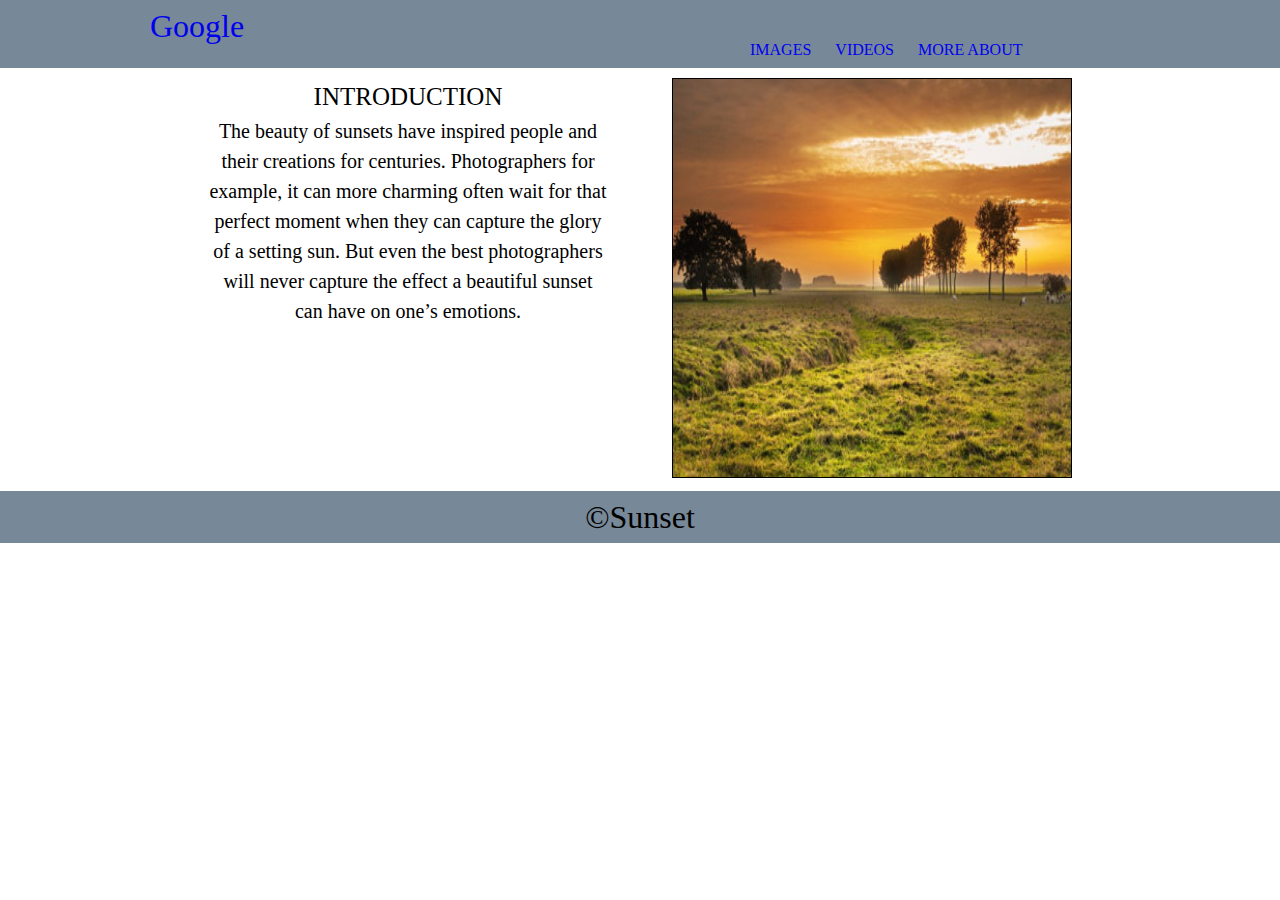
<file: block-BHaaax/index.html>
<!-- 
### Exercise 1

1. Create a simple page having a header, main content, and a footer.

2. Inside the header keep the brand name to the left and all the navigation to the right.

3. Inside the main content take an article section having two columns. In the first column 
put a heading and some introductory text of the article and in the second column take 
an image. -->

  
<!DOCTYPE html>
<html lang="en">
<head>
    <meta charset="UTF-8">
    <meta http-equiv="X-UA-Compatible" content="IE=edge">
    <meta name="viewport" content="width=device-width, initial-scale=1.0">
    <title>Document</title>
    <link rel="stylesheet" href="style.css">
</head>
<body>
    <header class="heading">
          <div class="container">
            <a href="www.google.com">
                <span>Google</span>
            </a>
       
             <nav class="nav">
                  <a href="#">IMAGES</a>
                  <a href="#">VIDEOS</a>
                  <a href="#"> MORE ABOUT</a>
             </nav>
          </div>
       
    </header>
    <section>
       <div  class="container" style="text-align: center;">
          <div class="main">
                <h2>INTRODUCTION</h2>
                <p>The beauty of sunsets have inspired people and their creations for centuries.
                     Photographers for example, it can more charming often wait for that perfect moment when they can
                      capture the glory of a setting sun. But even the best photographers will 
                      never capture the effect a beautiful sunset can have on one’s emotions. </p>
          </div>
            <div class="image"> 
                <img src="images/pic.jpg" alt="image">
            </div>
        </div>
      
    </section>
    <footer>
        <small>&#169;Sunset</small>
    </footer>
    
</body>
</html>
</file>
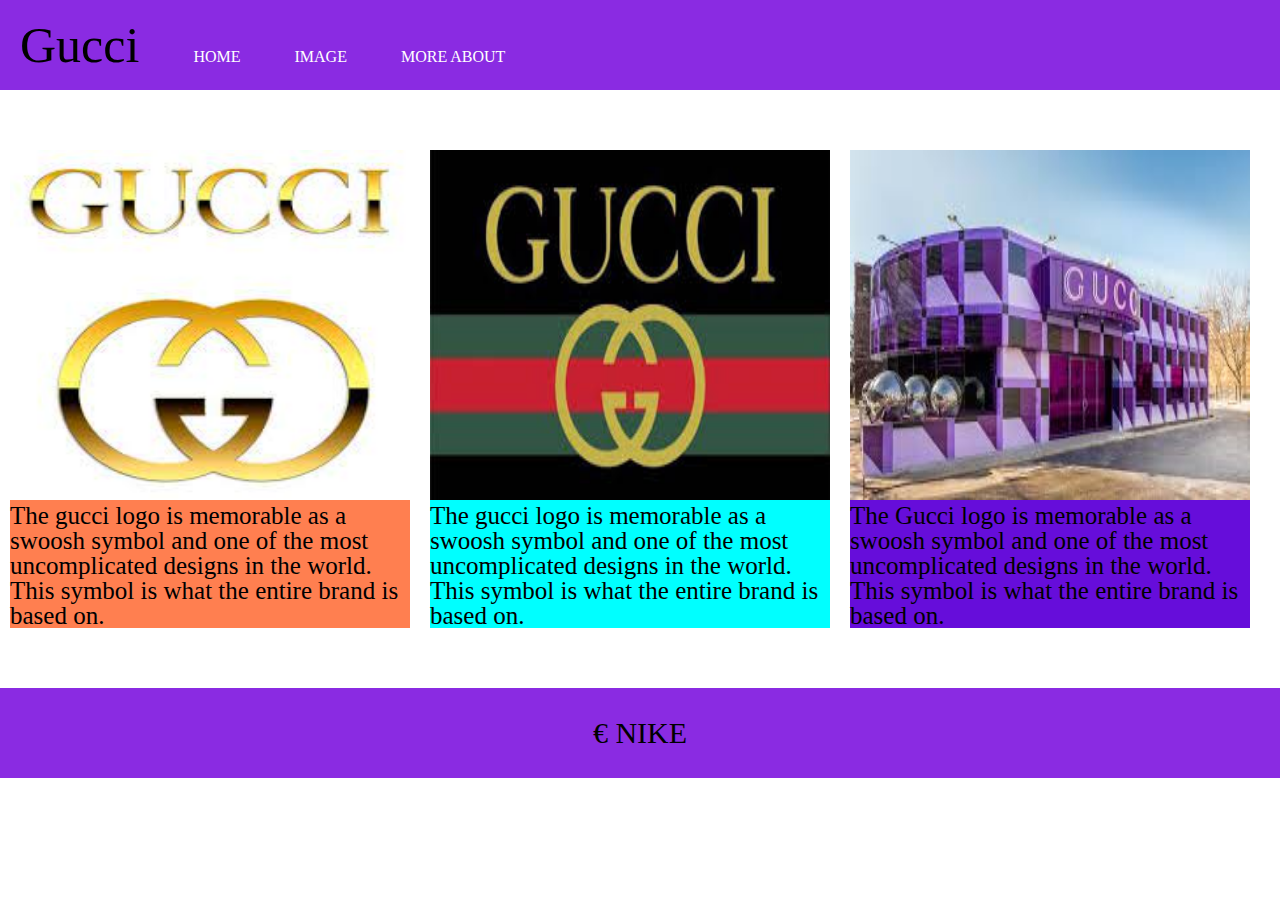
<file: block-BHaaba/index.html>
<!-- ### Exercise 2

1. Create a simple page having a header, main content, and a footer.

2. Inside the header keep the brand name to the left and all the navigation to the right.

3. Inside the main content crate three columns. In each column take one image and a paragraph below the image.
4. Using float is necessary. -->

  
<!DOCTYPE html>
<html lang="en">
<head>
    <meta charset="UTF-8">
    <meta http-equiv="X-UA-Compatible" content="IE=edge">
    <meta name="viewport" content="width=device-width, initial-scale=1.0">
    <title>Document</title>
    <link rel="stylesheet" href="./style.css">
</head>
<body>
    <header>
        <h1>Gucci</h1>
        <nav class="navigation">
            <a href="#">HOME</a>
            <a href="#">IMAGE</a>
            <a href="#">MORE ABOUT</a>
        </nav>
    </header>
    <section class="clearfix">
        <article>
            <img src="./images/pic.jpeg" alt="nike">
            <p>The gucci logo is memorable as a swoosh symbol and one of the most uncomplicated designs in the world. This symbol is what the entire brand is based on.</p>
        </article>
        <article class="box" style="background-color: aqua;">
            <img src="./images/pic1.jpeg" alt="nike">
            <p>The gucci logo is memorable as a swoosh symbol and one of the most uncomplicated designs in the world. This symbol is what the entire brand is based on.</p>
        </article>
        <article class="box" style="background-color: rgb(102, 13, 218);">
            <img src="./images/pic2.jpeg" alt="nike">
            <p>The Gucci logo is memorable as a swoosh symbol and one of the most uncomplicated designs in the world. This symbol is what the entire brand is based on.</p>
        </article>
    </section>
    <footer>
        <small>&#8364; NIKE</small>
    </footer>
</body>
</html>
</file>
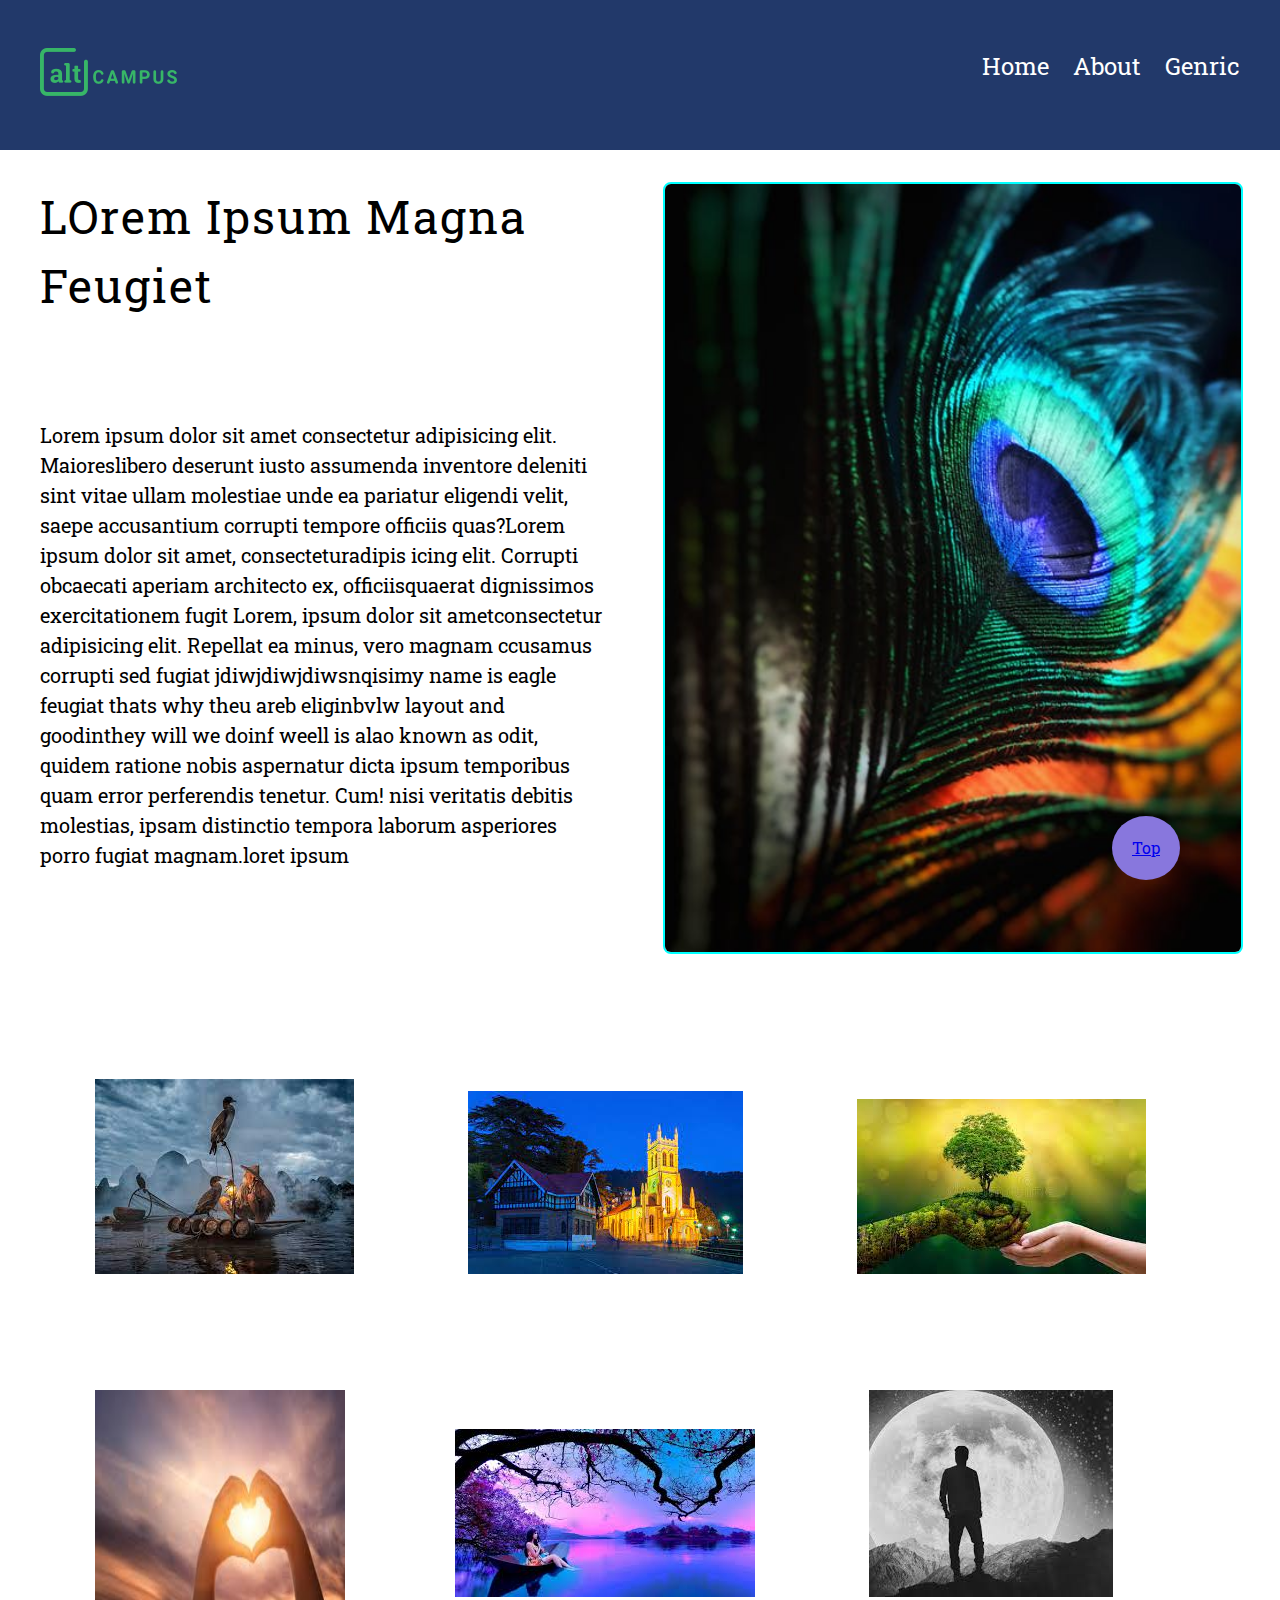
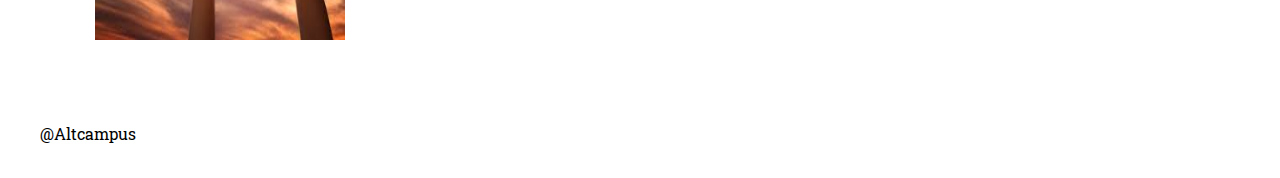
<file: block-BHaabg/index.html>
<!-- ### Exercise

1. Create a simple page having a header, main content, and a footer.

2. Inside the header keep the logo to the left and all the navigation to the right.

3. The header must be fixed at the top of the page.

4. Inside the main content take an article section having two columns. In the first column put a heading and some introductory text of the article and in the second column take an image.

5. After the article section, take a gallery section, in which there will be two rows and in both the row there will be three columns. Each column must have a different image.

6. After the gallery section footer will come.

7. Take a circular button at the right bottom corner of the page and keep its position fixed. The button should always take to the top of the page once clicked. -->


<!DOCTYPE html>
<html lang="en">
  <head>
    <meta charset="UTF-8" />
    <meta http-equiv="X-UA-Compatible" content="IE=edge" />
    <meta name="viewport" content="width=device-width, initial-scale=1.0" />
    <title>Assignment-2</title>
    <link rel="stylesheet" href="style.css">
    <link rel="preconnect" href="https://fonts.googleapis.com">
<link rel="preconnect" href="https://fonts.gstatic.com" crossorigin>
<link href="https://fonts.googleapis.com/css2?family=Open+Sans:wght@300&family=Roboto+Slab&display=swap" rel="stylesheet">
  </head>
  <body>
    <header class="header" id="top">
      <div class="container clearfix">
        <a class="brand-logo" href="#"><img src="./assets/logo.png" alt="logo" /></a>
        <nav class="navbar">
          <a href="#">Home</a>
          <a href="#">About</a>
          <a href="#">Genric</a>
        </nav>
      </div>
    </header>
    <main>
      <article class="container">
        <div class="column-1">
          <h2 class="heading">LOrem Ipsum Magna Feugiet</h2>
          <p class="para">Lorem ipsum dolor sit amet consectetur adipisicing elit. Maioreslibero deserunt
            iusto assumenda inventore deleniti sint vitae ullam molestiae unde ea pariatur eligendi velit,
            saepe accusantium corrupti tempore officiis quas?Lorem ipsum dolor sit amet, consecteturadipis
            icing elit. Corrupti obcaecati aperiam architecto ex, officiisquaerat dignissimos exercitationem
            fugit Lorem, ipsum dolor sit ametconsectetur adipisicing elit. Repellat ea minus, vero magnam
            ccusamus corrupti sed fugiat jdiwjdiwjdiwsnqisimy name is eagle feugiat thats why theu areb
            eliginbvlw layout and goodinthey will we doinf weell is alao known as odit, quidem ratione 
            nobis aspernatur dicta ipsum temporibus quam error perferendis tenetur. Cum! nisi veritatis 
            debitis molestias, ipsam distinctio tempora laborum asperiores porro fugiat
            magnam.loret ipsum</p>
        </div>
        <div class="column-2">
          <img class="art-img" src="./assets/Radhe-Radhe.jpeg" alt="o" />
        </div>
      </article>
      <section class="container clearfix">
        <div class="row">
          <img src="./assets/pic1.jpg" alt="">
          <img src="./assets/pic2.jpg" alt="">
          <img src="./assets/pic3.jpg" alt="">
        </div>
        <div class="row">
          <img class="img-responsive" src="./assets/pic4.jpg" alt="">
          <img src="./assets/pic5.jpg" alt="">
          <img src="./assets/pic6.jpg" alt="">
        </div>
      </section>
    </main>
    <footer class="container">
      <small>@Altcampus</small>
      <a href="#top" class="right" >Top</a>
    </footer>
  </body>
</html>
</file>
<file: block-BHaaax/style.css>
/* http://meyerweb.com/eric/tools/css/reset/ 
   v2.0 | 20110126
   License: none (public domain)
*/

html, body, div, span, applet, object, iframe,
h1, h2, h3, h4, h5, h6, p, blockquote, pre,
a, abbr, acronym, address, big, cite, code,
del, dfn, em, img, ins, kbd, q, s, samp,
small, strike, strong, sub, sup, tt, var,
b, u, i, center,
dl, dt, dd, ol, ul, li,
fieldset, form, label, legend,
table, caption, tbody, tfoot, thead, tr, th, td,
article, aside, canvas, details, embed, 
figure, figcaption, footer, header, hgroup, 
menu, nav, output, ruby, section, summary,
time, mark, audio, video {
	margin: 0;
	padding: 0;
	border: 0;
	font-size: 100%;
	font: inherit;
	vertical-align: baseline;
}
/* HTML5 display-role reset for older browsers */
article, aside, details, figcaption, figure, 
footer, header, hgroup, menu, nav, section {
	display: block;
}
body {
	line-height: 1;
}
ol, ul {
	list-style: none;
}
blockquote, q {
	quotes: none;
}
blockquote:before, blockquote:after,
q:before, q:after {
	content: '';
	content: none;
}
*{
    box-sizing: border-box;
}
table {
	border-collapse: collapse;
	border-spacing: 0;
}
/* custum style */
header {
    background-color: lightslategray;
}
span{
    font-size: 32px;
    text-align: left;
    display: inline-block;
}
.nav{
    display: inline-block;   
    vertical-align: top; 
    margin-left: 600px;
}
a{
    text-decoration: none;
    margin: 10px;
    /* vertical-align: middle; */
}
p{
    font-size: 20px;
}
.container{
    max-width: 1000px;
    margin:0 auto;
	padding: 10px 0;
}
.main{
   width: 400px;
   height: 400px;
   margin-right: 30px;
    display: inline-block;
    line-height: 1.5;
    text-align: center;
    vertical-align: top;
   
}
h2{
    font-size: 25px;
}
img{
    width: 400px;
    height: 400px;
    border: solid black 1px;
    display: inline-block;
    margin-left: 30px;
}
.image{
    display: inline-block;
}

footer{
    text-align: center;
    background-color: lightslategray;
    font-size: 32px;
    padding: 10px 0;
}
</file>
<file: block-BHaaba/style.css>
/* http://meyerweb.com/eric/tools/css/reset/ 
   v2.0 | 20110126
   License: none (public domain)
*/

html, body, div, span, applet, object, iframe,
h1, h2, h3, h4, h5, h6, p, blockquote, pre,
a, abbr, acronym, address, big, cite, code,
del, dfn, em, img, ins, kbd, q, s, samp,
small, strike, strong, sub, sup, tt, var,
b, u, i, center,
dl, dt, dd, ol, ul, li,
fieldset, form, label, legend,
table, caption, tbody, tfoot, thead, tr, th, td,
article, aside, canvas, details, embed, 
figure, figcaption, footer, header, hgroup, 
menu, nav, output, ruby, section, summary,
time, mark, audio, video {
	margin: 0;
	padding: 0;
	border: 0;
	font-size: 100%;
	font: inherit;
	vertical-align: baseline;
}
/* HTML5 display-role reset for older browsers */
article, aside, details, figcaption, figure, 
footer, header, hgroup, menu, nav, section {
	display: block;
}
body {
	line-height: 1;
}
ol, ul {
	list-style: none;
}
blockquote, q {
	quotes: none;
}
blockquote:before, blockquote:after,
q:before, q:after {
	content: '';
	content: none;
}
table {
	border-collapse: collapse;
	border-spacing: 0;
}
/* custom style */
header{
    background-color: blueviolet;
    padding: 20px;
    margin-bottom: 50px;
}
h1{font-size: 50px;
    display: inline-block;
}
.navigation{
    display: inline-block;
}
a{
    text-decoration: none;
    padding-left: 50px;
    color: white;
}
footer{
    background-color: blueviolet;
    padding: 30px;
    font-size: 30px;
    text-align: center;
    margin-top: 50px;
}
article{float: left;
    background-color: coral;
    width: 400px;
    margin: 10px;
}
img{
    width: 400px;
    height: 350px;
}
p{
    font-size: 25px;
    width: 400px;
}
.clearfix::before, .clearfix::after{
    content: "";
    display: table;
}
.clearfix::after{
    clear: both;
}
</file>
<file: block-BHaabg/style.css>
/* http://meyerweb.com/eric/tools/css/reset/ 
   v2.0 | 20110126
   License: none (public domain)
*/

html, body, div, span, applet, object, iframe,
h1, h2, h3, h4, h5, h6, p, blockquote, pre,
a, abbr, acronym, address, big, cite, code,
del, dfn, em, img, ins, kbd, q, s, samp,
small, strike, strong, sub, sup, tt, var,
b, u, i, center,
dl, dt, dd, ol, ul, li,
fieldset, form, label, legend,
table, caption, tbody, tfoot, thead, tr, th, td,
article, aside, canvas, details, embed, 
figure, figcaption, footer, header, hgroup, 
menu, nav, output, ruby, section, summary,
time, mark, audio, video {
	margin: 0;
	padding: 0;
	border: 0;
	font-size: 100%;
	font: inherit;
	vertical-align: baseline;
}
/* HTML5 display-role reset for older browsers */
article, aside, details, figcaption, figure, 
footer, header, hgroup, menu, nav, section {
	display: block;
}
body {
	line-height: 1;
}
ol, ul {
	list-style: none;
}
blockquote, q {
	quotes: none;
}
blockquote:before, blockquote:after,
q:before, q:after {
	content: '';
	content: none;
}
table {
	border-collapse: collapse;
	border-spacing: 0;
}

/* custom styles */
*::before ,*::after{
	box-sizing: border-box;
}
body{
    line-height:1.5;
    font-size: 16px;
	font-family: 'Open Sans', sans-serif;
    font-family: 'Roboto Slab', serif;
}
.container{
	max-width: 1200px;
	margin:0 auto;
	padding:32px;
}
/* clearfix */
.clearfix::before,
.clearfix::before{
	content: "";
	display: table;
}
.clearfix::after{
	clear: both;
}

/* header */
header{
	background-color:#22396a;
	padding: 16px 0;
}
 .brand{
	float: left;
	/* width: 100px; */
}
.brand-logo{
	vertical-align:top;
}
.navbar{
	float: right;
	vertical-align: middle;
}
.navbar a{
	font-size: 24px;
	color: #ffffff;
	margin-left: 20px;
	text-decoration: none;
}
.column-1{
	width: 47%;
	display: inline-block;
	vertical-align: top;
}	
.column-2{
	width: 48%;
	display: inline-block;
	margin-left: 55px;
}
.heading{
	font-size: 46px;
	/* line-height: 1.8; */
	letter-spacing: 2px;
	margin-bottom:100px;
}
.para{
	font-size:20px;
	/* letter-spacing: 2px; */
}
.art-img{
	width: 100%;
	border: 2px solid aqua;
	border-radius: 8px;
}
.right{
	float: right;
	position:fixed;
	bottom: 20px;
	right: 100px;
	padding: 20px;
	border-radius: 50%;
	background-color: #87d;
}
.row img{
	margin:55px;
	width:300x;

}
.img-responsive{
	float: left;
    width:  250px;
    height: 250px;
}
</file>
